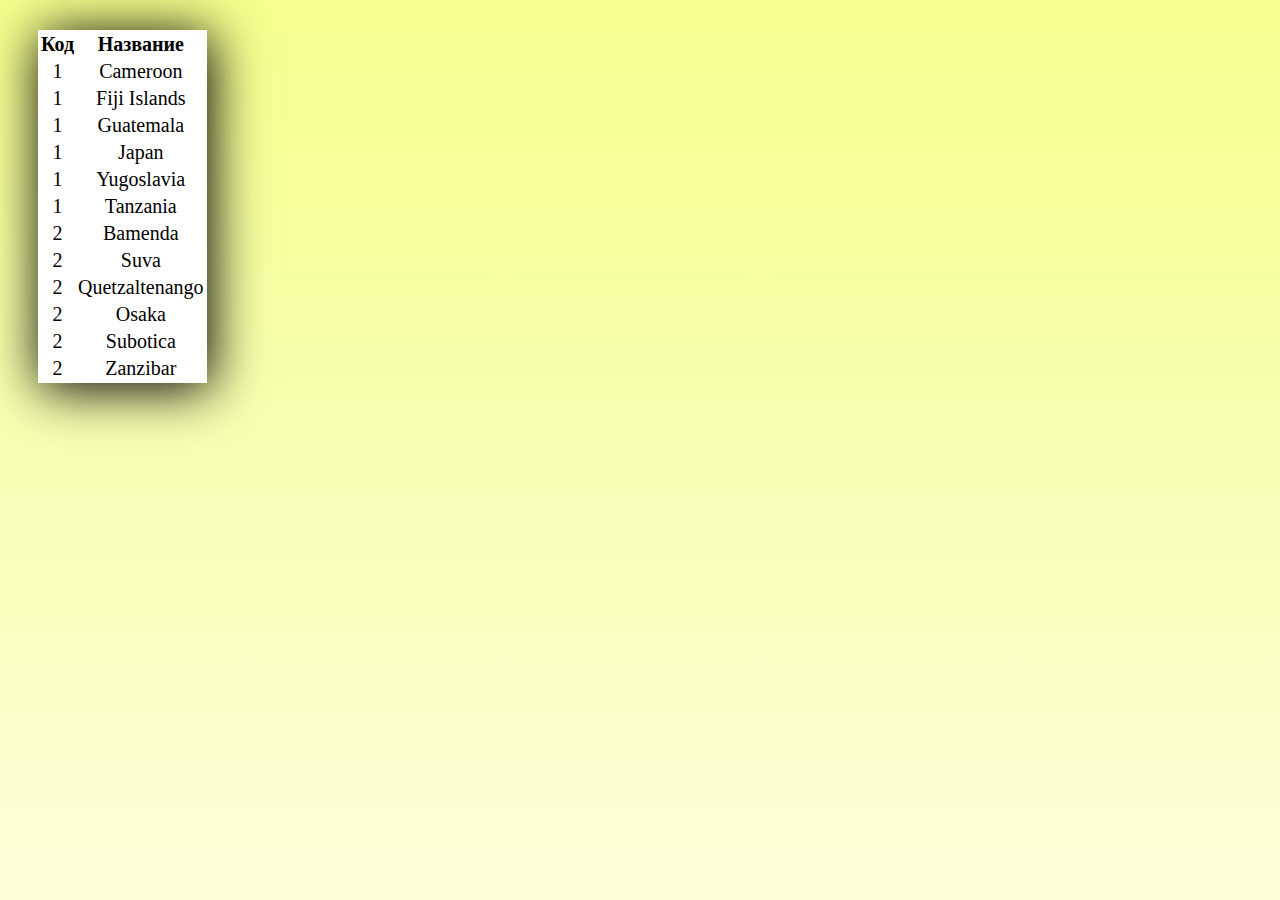
<file: index.html>
<!DOCTYPE html>
<html>
    <head>
        <meta charset="utf-8">
        <link href="main.css" type="text/css" rel=stylesheet>
        <title>Численность населения</title>
    </head>
    <body>
        <table>
        <tr><th>Код</th><th>Название</th></tr>
          <tr><td>1</td><td>Cameroon</td></tr>
          <tr><td>1</td><td>Fiji Islands</td></tr>
          <tr><td>1</td><td>Guatemala</td></tr>
          <tr><td>1</td><td>Japan</td></tr>
          <tr><td>1</td><td>Yugoslavia</td></tr>
          <tr><td>1</td><td>Tanzania</td></tr>
          <tr><td>2</td><td>Bamenda</td></tr>
          <tr><td>2</td><td>Suva</td></tr>
          <tr><td>2</td><td>Quetzaltenango</td></tr>
          <tr><td>2</td><td>Osaka</td></tr>
          <tr><td>2</td><td>Subotica</td></tr>
          <tr><td>2</td><td>Zanzibar</td></tr>
        
         </table>
            <script src="script.js"></script>
    </body>
</html>
</file>
<file: main.css>
html{
    width: 100%;
    height: 100%;
}
body{
    
    background-image: linear-gradient(bottom, rgba(238, 254, 62, 0.2), rgba(238, 254, 62, 0.6));
    background-image: -webkit-linear-gradient(bottom, rgba(238, 254, 62, 0.2), rgba(238, 254, 62, 0.6));
    background-image: -moz-linear-gradient(bottom, rgba(238, 254, 62, 0.2), rgba(238, 254, 62, 0.6));
    background-image: -o-linear-gradient(bottom, rgba(238, 254, 62, 0.2), rgba(238, 254, 62, 0.6));
    background-image: -ms-linear-gradient(bottom, rgba(238, 254, 62, 0.2), rgba(238, 254, 62, 0.6));
    #eefe3e
    
}
table{
    text-align: center;
    margin: 30px;
    font-size: 15pt;
    background: white;
    box-shadow: 3px 5px 50px 1px rgba(0,0,0,1);
}
</file>
